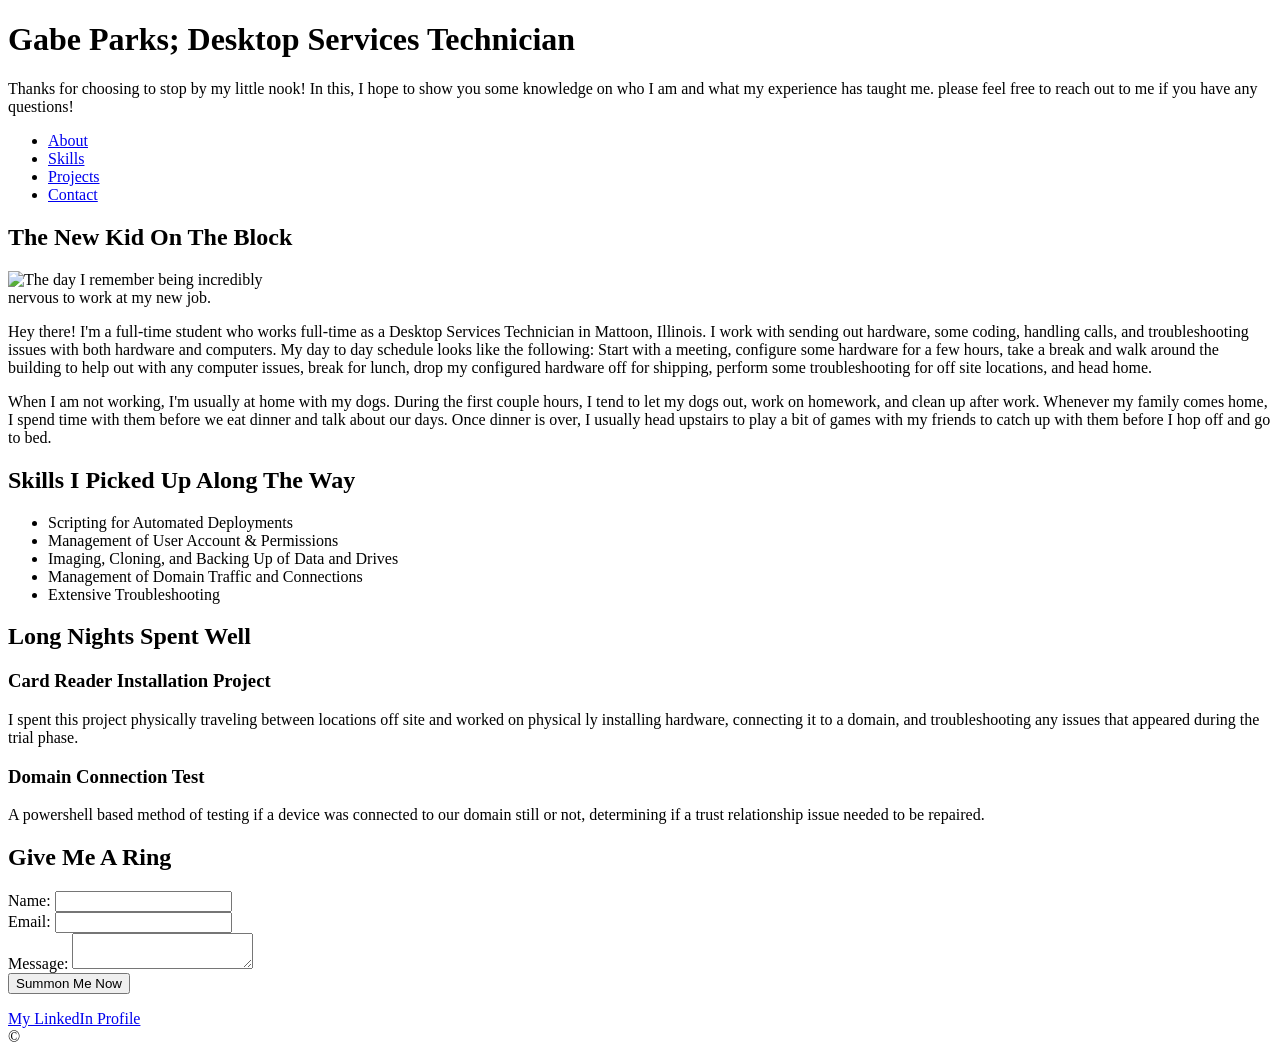
<file: Index.html>
<!DOCTYPE html>
<html lang="en">
<head>
    <meta charset="UTF-8">
    <title>The cooler version of LinkedIn</title>
</head>
<body>

    <header>
        <h1>Gabe Parks; Desktop Services Technician</h1>
        <p>Thanks for choosing to stop by my little nook! In this, I hope to show you some knowledge on who I am and what my experience has taught me. please feel free to reach out to me if you have any questions!</p>
        <nav>
            <ul>
                <li><a href="#1">About</a></li>
                <li><a href="#2">Skills</a></li>
                <li><a href="#3">Projects</a></li>
                <li><a href="#4">Contact</a></li>
            </ul>
        </nav>
    </header>

    <main>
        
        <section id="1">
            <h2>The New Kid On The Block</h2>
            <img "src=https://media.licdn.com/dms/image/v2/D4D03AQGX1y5TFLQLlg/profile-displayphoto-scale_400_400/B4DZwgjZ9kHYAg-/0/1770072680326?e=2147483647&v=beta&t=nUFhY-KTg9LPVaIi9tuu38wSg2QMEKEhp5ew92kjS-g" alt="The day I remember being incredibly nervous to work at my new job." style="max-width: 300px; height: auto; object-fit: cover;">
            
            <p>Hey there! I'm a full-time student who works full-time as a Desktop Services Technician in Mattoon, Illinois. I work with sending out hardware, some coding, handling calls, and troubleshooting issues with both hardware and computers. My day to day schedule looks like the following: Start with a meeting, configure some hardware for a few hours, take a break and walk around the building to help out with any computer issues, break for lunch, drop my configured hardware off for shipping, perform some troubleshooting for off site locations, and head home.</p>
            <p>When I am not working, I'm usually at home with my dogs. During the first couple hours, I tend to let my dogs out, work on homework, and clean up after work. Whenever my family comes home, I spend time with them before we eat dinner and talk about our days. Once dinner is over, I usually head upstairs to play a bit of games with my friends to catch up with them before I hop off and go to bed.</p>

        <section id="2">
            <h2>Skills I Picked Up Along The Way</h2>
            <ul>
                <li>Scripting for Automated Deployments</li>
                <li>Management of User Account & Permissions</li>
                <li>Imaging, Cloning, and Backing Up of Data and Drives</li>
                <li>Management of Domain Traffic and Connections</li>
                <li>Extensive Troubleshooting</li>
            </ul>

        <section id="3">
            <h2>Long Nights Spent Well</h2>
            
            <article>
                <h3>Card Reader Installation Project</h3>
                <p>I spent this project physically traveling between locations off site and worked on physical ly installing hardware, connecting it to a domain, and troubleshooting any issues that appeared during the trial phase.</p>
            </article>

            <article>
                <h3>Domain Connection Test</h3>
                <p>A powershell based method of testing if a device was connected to our domain still or not, determining if a trust relationship issue needed to be repaired.</p>
            </article>

        <section id="4">
            <h2>Give Me A Ring</h2>
                <div>
                    <label 
                    for="name">Name:
                    </label>
                    
                    <input type="text" id="name" name="name" minlength="2" required>
                </div>
                
                <div>
                    <label 
                    for="email">Email:
                    </label>
                    
                    <input type="email" id="email" name="email" required>
                </div>
                
                <div>
                    <label 
                    for="message">Message:
                    </label>
                    
                    <textarea
                    id="message" name="message" minlength="10" required>
                    </textarea>
                </div>
                
                <input type="submit" value="Summon Me Now">
            </form>

    </main>
    
    <footer>
        <p><a href="https://www.linkedin.com/in/gabriel-parks-47a04a35b?utm_source=share&utm_campaign=share_via&utm_content=profile&utm_medium=android_app">My LinkedIn Profile</a><br>
        &copy;</p>
    </footer>

</body>
</html>
</file>
